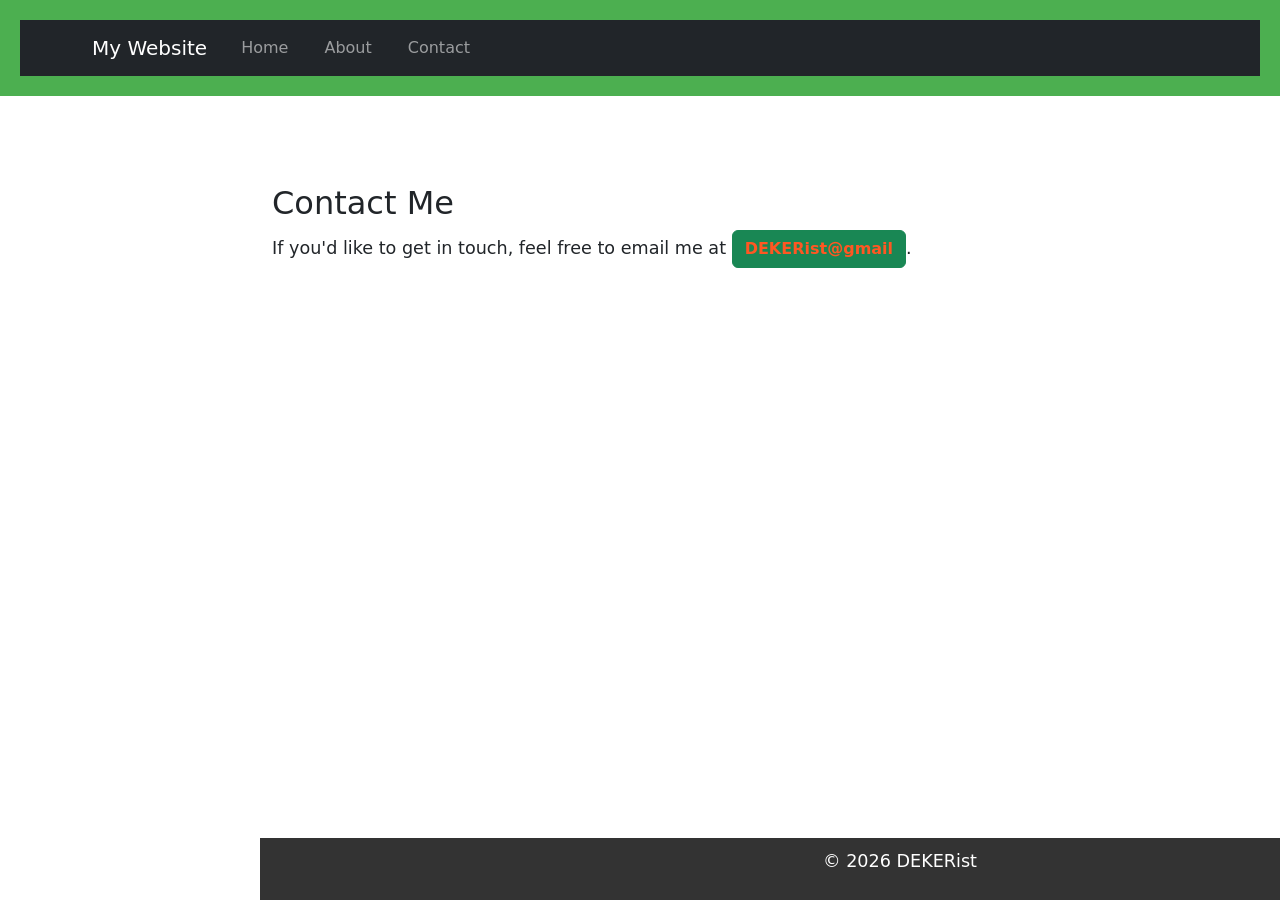
<file: contact.html>
<!DOCTYPE html> 

<html lang="en"> 

<head> 

    <meta charset="UTF-8"> 

    <meta name="viewport" content="width=device-width, initial-scale=1.0"> 

    <title>Contact Me</title> 
   <link rel="stylesheet" href="styles.css"> 
<!-- Bootstrap CSS --> 

<link href="https://cdn.jsdelivr.net/npm/bootstrap@5.3.0/dist/css/bootstrap.min.css" rel="stylesheet"> 
</head> 

<body> 
<header> 

    <nav class="navbar navbar-expand-lg navbar-dark bg-dark"> 

        <div class="container"> 

            <a class="navbar-brand" href="index.html">My Website</a> 

            <button class="navbar-toggler" type="button" data-bs-toggle="collapse" data-bs-target="#navbarNav"> 

                <span class="navbar-toggler-icon"></span> 

            </button> 

            <div class="collapse navbar-collapse" id="navbarNav"> 

                <ul class="navbar-nav"> 

                    <li class="nav-item"> 

                        <a class="nav-link" href="index.html">Home</a> 

                    </li> 

                    <li class="nav-item"> 

                        <a class="nav-link" href="about.html">About</a> 

                    </li> 

                    <li class="nav-item"> 

                        <a class="nav-link" href="contact.html">Contact</a> 

                    </li> 

                </ul> 

            </div> 

        </div> 

    </nav> 

</header> 
    <main> 
<main class="container my-5"> 

    <h2>Contact Me</h2> 

    <p>If you'd like to get in touch, feel free to email me at <a href="mailto:example@example.com" class="btn btn-success">DEKERist@gmail</a>.</p> 

</main> 
    <footer> 

        <p>&copy; 2026 DEKERist</p> 

    </footer> 

</body> 

</html>
</file>
<file: styles.css>
<head>
  <style>
    .hero-container {
        display:flex;
        align-items:center;
        gap:20px;
    }
    .hero-container img{
      width:250px;    
    }
    .hero-description{
        text-align:right;
    }
 </style>
</head>
body { 

    font-family: Arial, sans-serif; 

    color: #333; 

    background-color: #f9f9f9; 

    margin: 0; 

    padding: 0; 

    line-height: 1.6; 

} 






header { 

    background-color: #4CAF50; 

    color: white; 

    padding: 20px; 

    text-align: center; 

} 

 

header h1 { 

    margin: 0; 

} 

 

nav a { 

    color: white; 

    text-decoration: none; 

    margin: 0 10px; 

} 

 

nav a:hover { 

    text-decoration: underline; 

} 


main { 

    padding: 20px; 

    max-width: 800px; 

    margin: 0 auto; 

} 

 

main img { 

    max-width: 100%; 

    height: auto; 

    display: block; 

    margin: 20px 0; 

} 

footer { 

    background-color: #333; 

    color: white; 

    text-align: center; 

    padding: 10px; 

    position: fixed; 

    bottom: 0; 

    width: 100%; 

} 


p { 

    font-size: 1.1em; 

} 

 

a { 

    color: #4CAF50; 

    text-decoration: none; 

} 

 

a:hover { 

    text-decoration: underline; 

} 



img { 

    border: 5px solid #4CAF50; 

    border-radius: 10px; 

} 


main a[href^="mailto:"] { 

    color: #ff5722; 

    font-weight: bold; 

}
</file>
